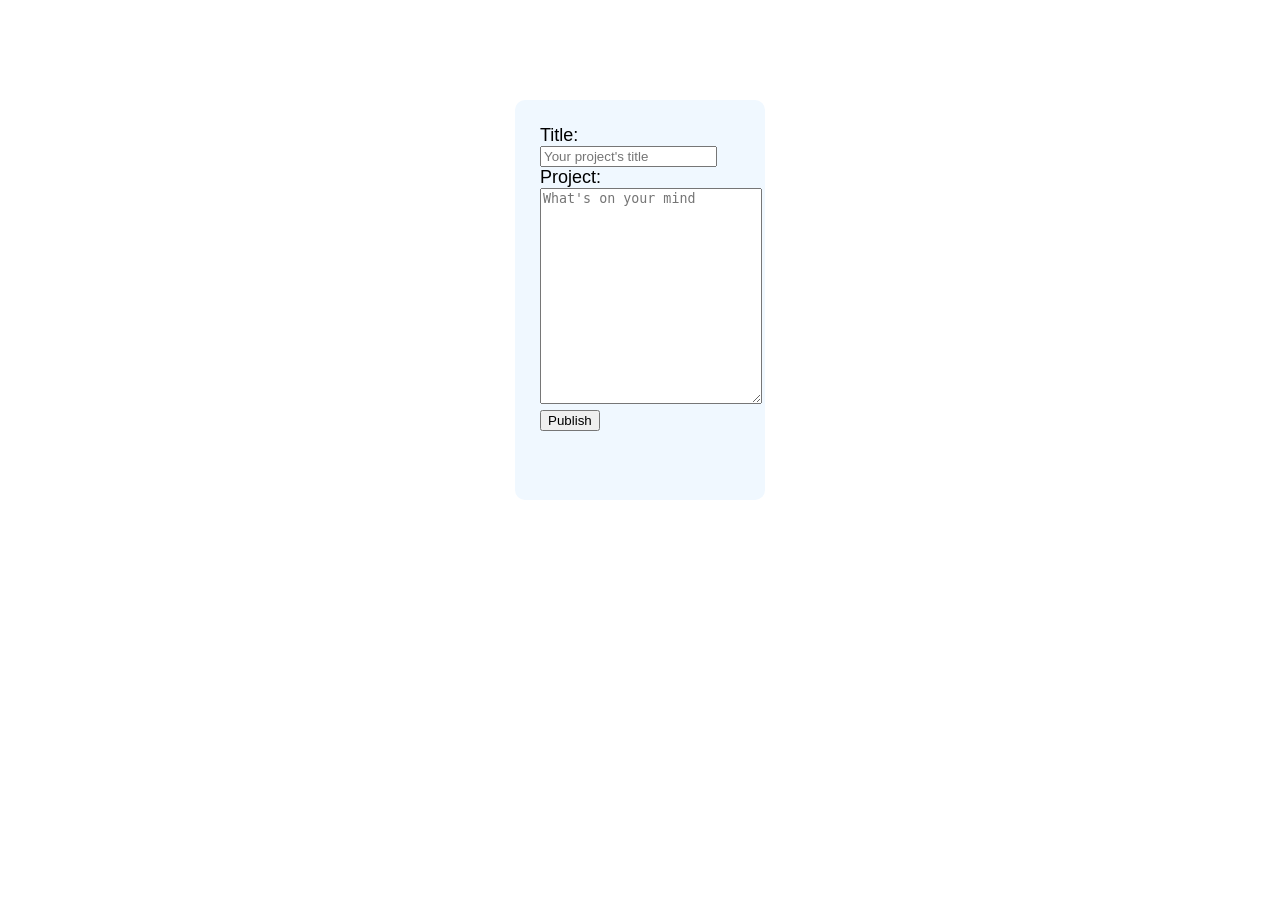
<file: index.html>
<!DOCTYPE html>
<html lang="en">
<head>
    <meta charset="UTF-8">
    <meta name="viewport" content="width=device-width, initial-scale=1.0">
    <title>Document</title>
    <!-- <link rel="stylesheet" href="styles.css"> -->
    <style>
        body {
            font-family: Arial, Helvetica, sans-serif;
            font-size: 18px;
            background-color: rgba(255, 255, 255, 0.89);
            margin: 0;
        }
        div.form {
            box-sizing: border-box;
            width: 250px;
            height: 400px;
            background-color: aliceblue;            
            margin: 100px auto 0 auto;
            border-radius: 10px;
        }
        form {
            padding: 10%;
        }
        input {
            display: block;
        }



    </style>
</head>
<body>
    <section>
        <div class="form">
            <form action="">
                <label for="title">Title: <input type="text" id='title' name="title" placeholder="Your project's title"></label>
                <label for="project">Project: <textarea name="project" id="project" rows="14" cols="25" placeholder="What's on your mind"></textarea></label>
                <button type="submit">Publish</button>                
            </form>
        </div>
    </section>
</body>
</html>
</file>
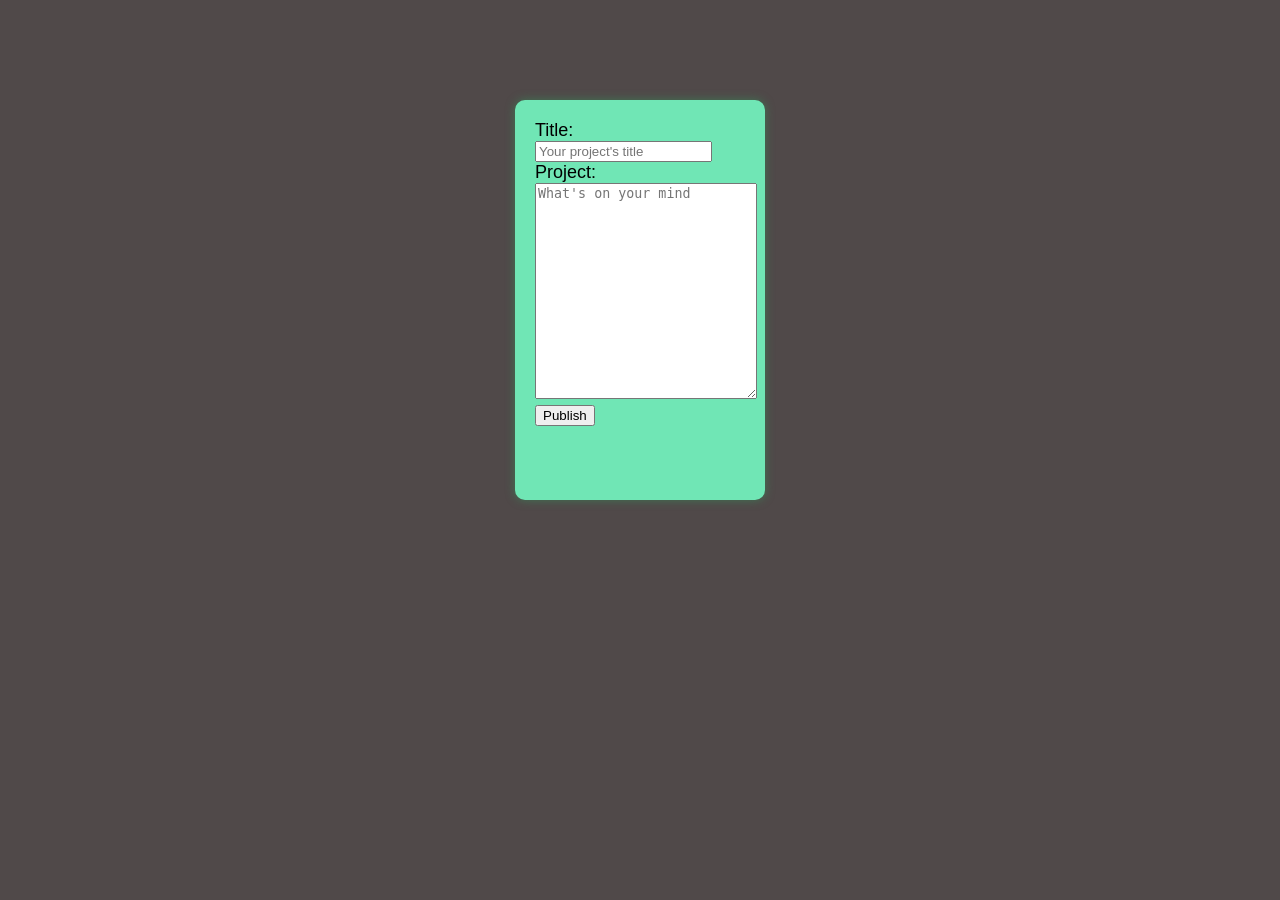
<file: static/index.html>
<!DOCTYPE html>
<html lang="en">
<head>
    <meta charset="UTF-8">
    <meta name="viewport" content="width=device-width, initial-scale=1.0">
    <title>Document</title>
    <link rel="stylesheet" href="styles.css">
    <script src="script.js" defer></script>    
</head>

<body>
    <section class="forms-container">
        <div class="submit-form-container">
            <form class="submit-form" action="/submit" method="POST">
                <label for="title">Title: <input type="text" name="title" placeholder="Your project's title"></label>
                <label for="project">Project: <textarea name="project" rows="14" cols="25" placeholder="What's on your mind"></textarea></label>
                <button type="submit" class="add-form-btn">Publish</button>                
            </form> 
        </div>

    </section>
</body>

</html>
</file>
<file: static/styles.css>
body {
    font-family: Arial, Helvetica, sans-serif;
    font-size: 18px;
    background-color: rgba(59, 51, 51, 0.89);
    margin: 0;
}

/* form {
    padding: 10%;
    background-color: red;
} */

input {
    display: block;
}

h2, p {
    margin: 10px; 
}

.forms-container {
    margin: 0 20%;
    display: flex;
    flex-flow: row-reverse wrap;            
}

.submit-form-container, .project-container {
    padding: 20px;
    box-sizing: border-box;
    width: 250px;
    height: 400px;
    background-color: rgb(112, 230, 181);            
    margin: 100px auto 0 auto;
    border-radius: 10px;
    box-shadow: 0px 0px 10px rgb(62, 119, 84);
}
</file>
